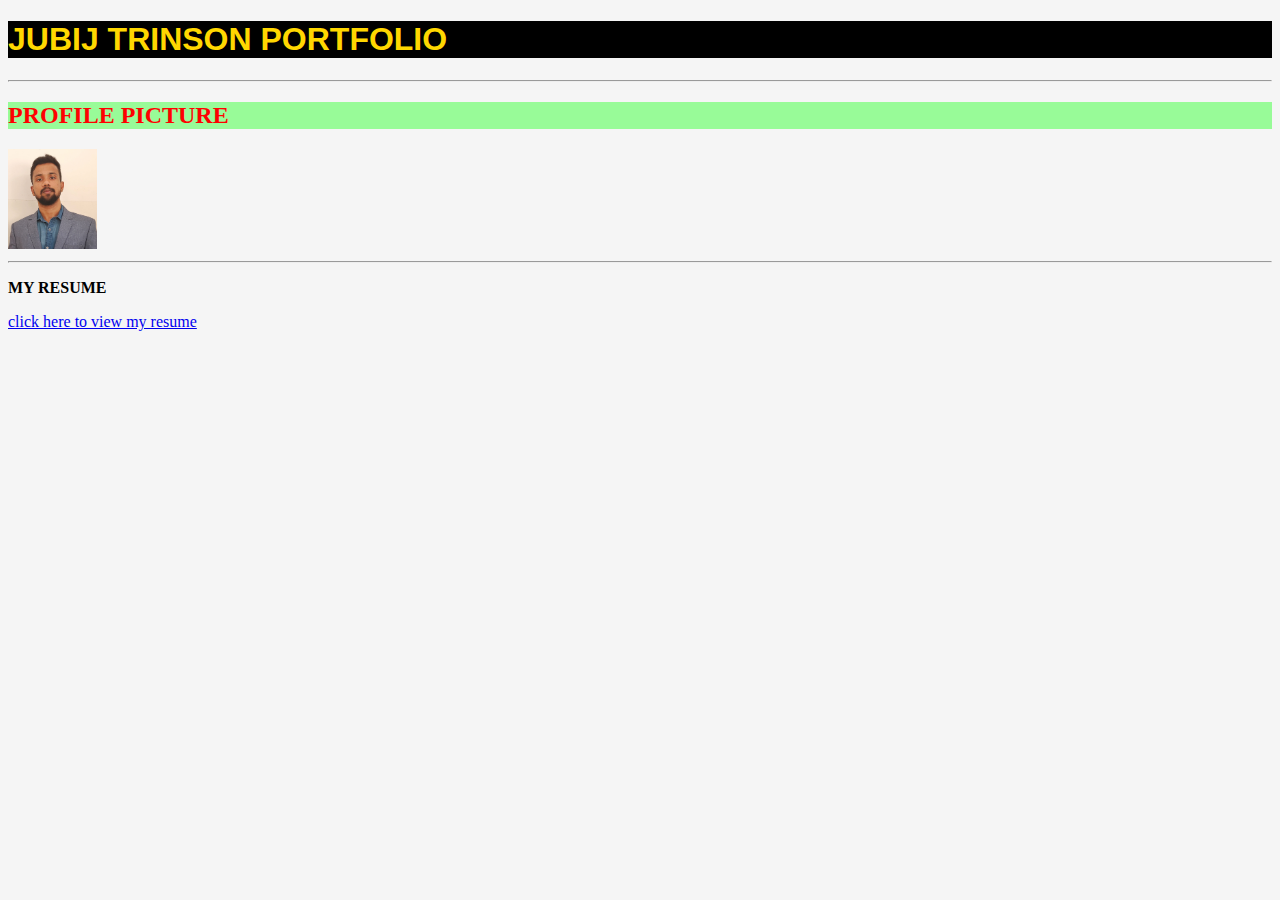
<file: index.html>
<!DOCTYPE html>
<html lang="en">
<head>
    <meta charset="UTF-8">
    <meta name="viewport" content="width=device-width, initial-scale=1.0">
    <title>jubij trinson portfolio</title>
       <link rel="stylesheet" href="./style.css">
</head>
<body>
    <h1>JUBIJ TRINSON PORTFOLIO</h1>
    <hr/>
    <h2>PROFILE PICTURE</PICture></h2>
    <img class="profile-image" src="./images/IMG_20220811_094853.jpg"/>
<hR/>
<h3>MY RESUME</h3>
<a draggable=true href="./resume.html">click here to view my resume</a>
    
</body>
</html>
</file>
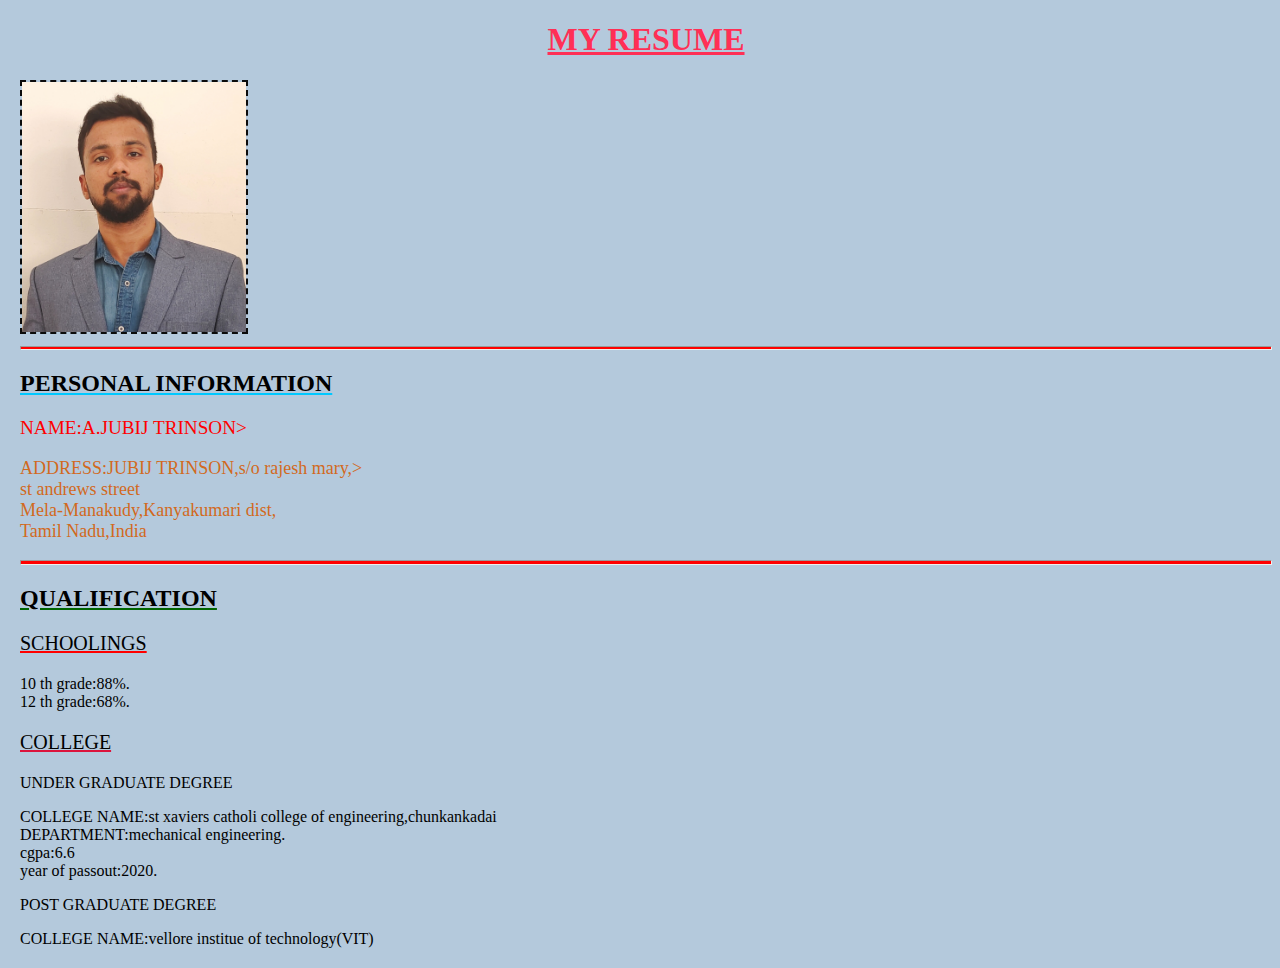
<file: resume.html>
<!DOCTYPE html>
<html lang="en">
<head>
    <meta charset="UTF-8">
    <meta name="viewport" content="width=device-width, initial-scale=1.0">
    <title>RESUME</title>
    <link
    rel="stylesheet" href="./resume_style.css"
    />
</head>
<body>
    <h1>MY RESUME</h1>
    <img src="./images/IMG_20220811_094853.jpg">
    <hr/>
    <h2 class="pi">PERSONAL INFORMATION</h2>
    <P class="name">NAME:A.JUBIJ TRINSON></P>
    <p class=" address">ADDRESS:JUBIJ TRINSON,s/o rajesh mary,><br/>
        st andrews street<br/>
        Mela-Manakudy,Kanyakumari dist,<br/>
        Tamil Nadu,India<br/>
    </p>
    <hr/>
<h2 id="qualification-style">QUALIFICATION</h2>
<p class="school-style">SCHOOLINGS</p>
       <div>
         <p>
            10 th grade:88%.<br/>
            12 th grade:68%.<br/>
         </p>
        </div>
    <p class="college-underline">COLLEGE</p>
    <p>UNDER GRADUATE DEGREE</p>
    <P>
    COLLEGE NAME:st xaviers catholi college of engineering,chunkankadai<br/>
   DEPARTMENT:mechanical engineering.<br/>
    cgpa:6.6<br/>
    year of passout:2020.<br/>
    </P>
    <p>POST GRADUATE DEGREE</p>
<p>COLLEGE NAME:vellore institue of technology(VIT)<br/></p>
    




</body>
</html>
</file>
<file: style.css>
img[class="profile-image"]
{
height:100px;
width: 100;
border-image-outset:10px;
}
hr{
    color: black;
    size: 40px;
}
h1{font-family: arial;
    background-color: black;
    color: gold;
}
h2{
    background-color: palegreen;
    color: rgb(255, 1, 1);
}
body{
    background-color: whitesmoke;
}
h3{
    font-family: 'Times New Roman';
   font-size: medium;
}
</file>
<file: resume_style.css>
body{
    margin-left:20px;
    margin-top: 20px;
    margin-bottom: 20px;
    margin-bottom: 20px;
    background-color: rgb(180, 201, 220);
}
img{
    height: 250px;
    border: 2.5px dashed rgb(11, 11, 11);
    margin-left: 0px;
    border-image-width: 10px;
    position: left;

}
h1{
    text-align: center;
    text-decoration-line:underline;
    color: rgb(255, 47, 85);

}
h2[class="pi"]{
    text-decoration-line: underline;
    text-decoration-color: rgb(0, 200, 255);
    color: rgb(0, 0, 0);

}
p[class="name"]{
    text-size-adjust:10px;
    font-size: larger;
    size: 20px;
    color: red;
}
p[class=" address"]{
    font-size: large;
    color: chocolate;
}
hr{
    height:2.5px;
    color: rgb(44, 1, 1);
    size: 20px;
    background-color: red;
}
h2[id="qualification-style"]{
    text-decoration-line: underline;
    text-decoration-color: darkgreen;
    
}
.college-underline{
    text-decoration-line: underline;
    text-decoration-color: crimson;
    font-size: 20px;
}
.school-style{
    text-decoration: underline red;
    font-size: 20px;
}
</file>
